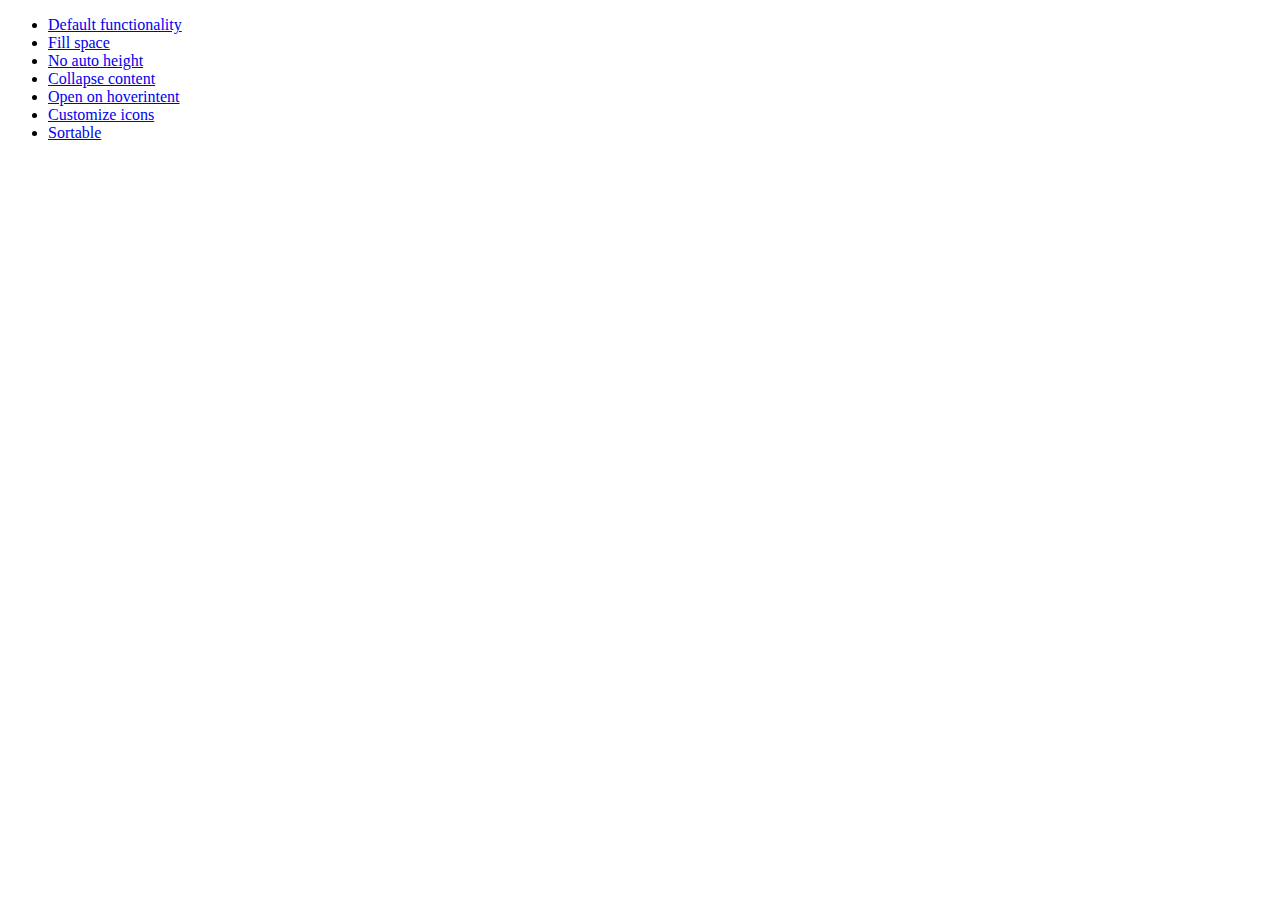
<file: web/includes/jquery-ui-1.10.3.custom/development-bundle/demos/accordion/index.html>
<!doctype html>
<html lang="en">
<head>
	<meta charset="utf-8">
	<title>jQuery UI Accordion Demos</title>
</head>
<body>

<ul>
	<li><a href="default.html">Default functionality</a></li>
	<li><a href="fillspace.html">Fill space</a></li>
	<li><a href="no-auto-height.html">No auto height</a></li>
	<li><a href="collapsible.html">Collapse content</a></li>
	<li><a href="hoverintent.html">Open on hoverintent</a></li>
	<li><a href="custom-icons.html">Customize icons</a></li>
	<li><a href="sortable.html">Sortable</a></li>
</ul>

</body>
</html>
</file>
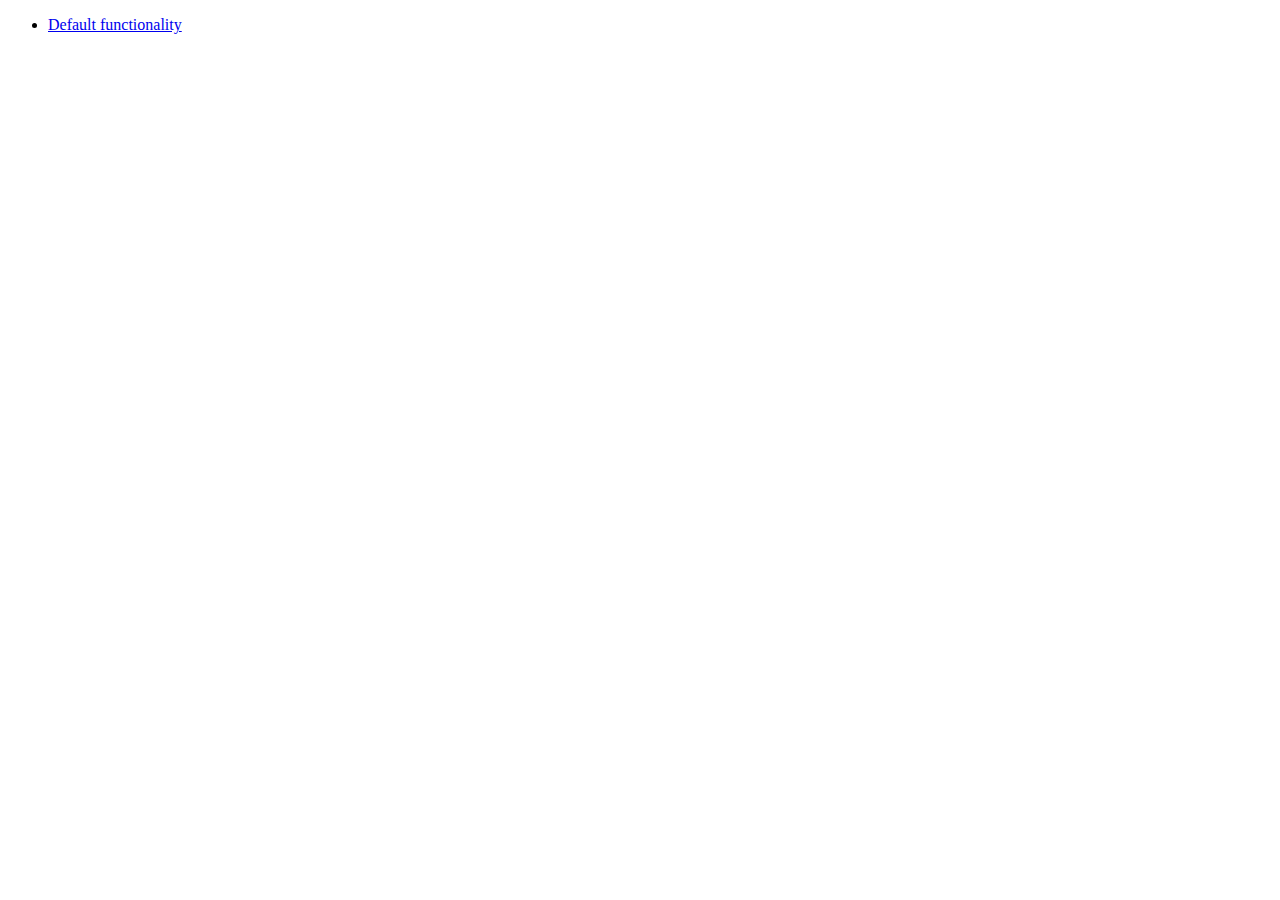
<file: web/includes/jquery-ui-1.10.3.custom/development-bundle/demos/addClass/index.html>
<!doctype html>
<html lang="en">
<head>
	<meta charset="utf-8">
	<title>jQuery UI Effects Demos</title>
</head>
<body>

<ul>
	<li><a href="default.html">Default functionality</a></li>
</ul>

</body>
</html>
</file>
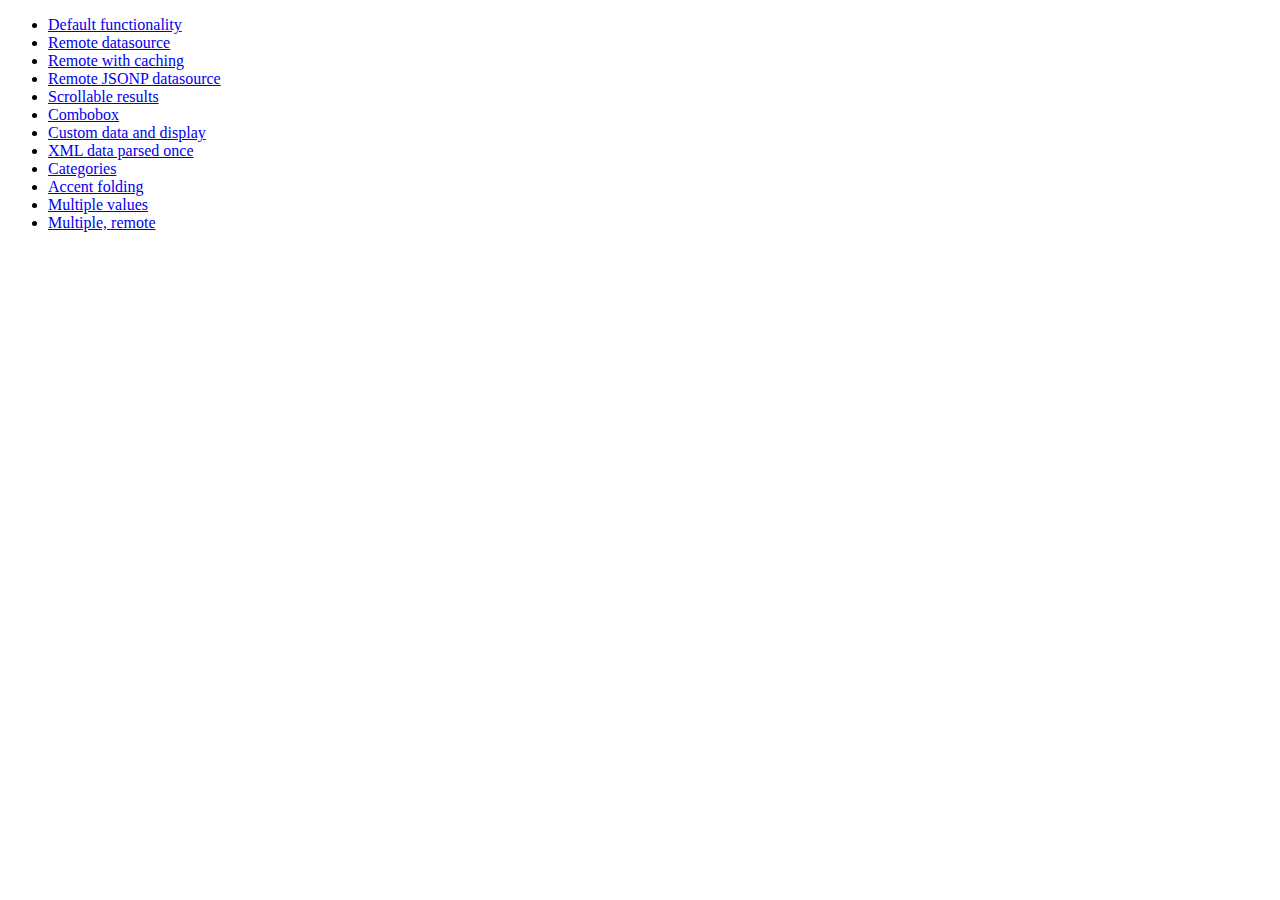
<file: web/includes/jquery-ui-1.10.3.custom/development-bundle/demos/autocomplete/index.html>
<!doctype html>
<html lang="en">
<head>
	<meta charset="utf-8">
	<title>jQuery UI Autocomplete Demos</title>
</head>
<body>

<ul>
	<li><a href="default.html">Default functionality</a></li>
	<li><a href="remote.html">Remote datasource</a></li>
	<li><a href="remote-with-cache.html">Remote with caching</a></li>
	<li><a href="remote-jsonp.html">Remote JSONP datasource</a></li>
	<li><a href="maxheight.html">Scrollable results</a></li>
	<li><a href="combobox.html">Combobox</a></li>
	<li><a href="custom-data.html">Custom data and display</a></li>
	<li><a href="xml.html">XML data parsed once</a></li>
	<li><a href="categories.html">Categories</a></li>
	<li><a href="folding.html">Accent folding</a></li>
	<li><a href="multiple.html">Multiple values</a></li>
	<li><a href="multiple-remote.html">Multiple, remote</a></li>
</ul>

</body>
</html>
</file>
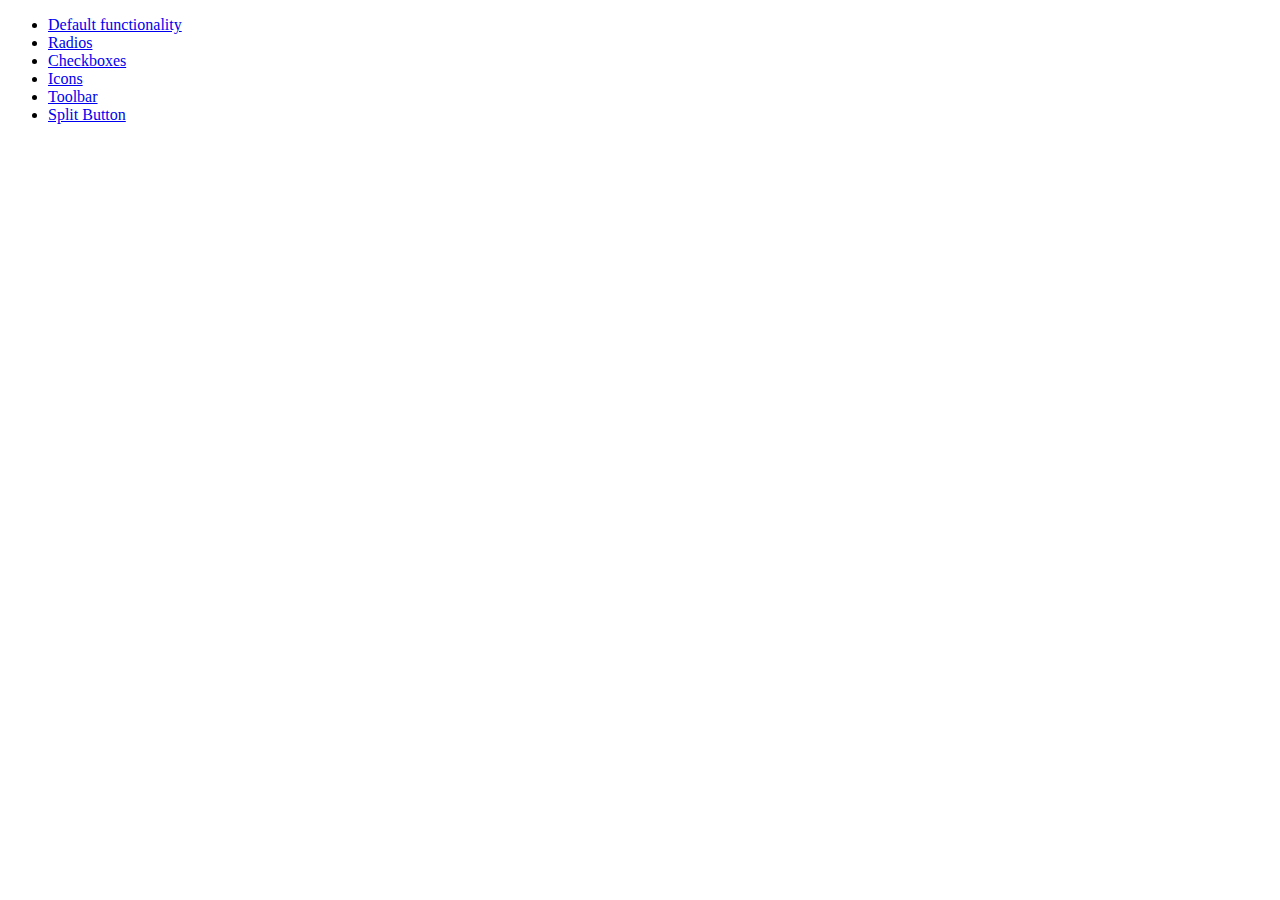
<file: web/includes/jquery-ui-1.10.3.custom/development-bundle/demos/button/index.html>
<!doctype html>
<html lang="en">
<head>
	<meta charset="utf-8">
	<title>jQuery UI Button Demos</title>
</head>
<body>

<ul>
	<li><a href="default.html">Default functionality</a></li>
	<li><a href="radio.html">Radios</a></li>
	<li><a href="checkbox.html">Checkboxes</a></li>
	<li><a href="icons.html">Icons</a></li>
	<li><a href="toolbar.html">Toolbar</a></li>
	<li><a href="splitbutton.html">Split Button</a></li>
</ul>

</body>
</html>
</file>
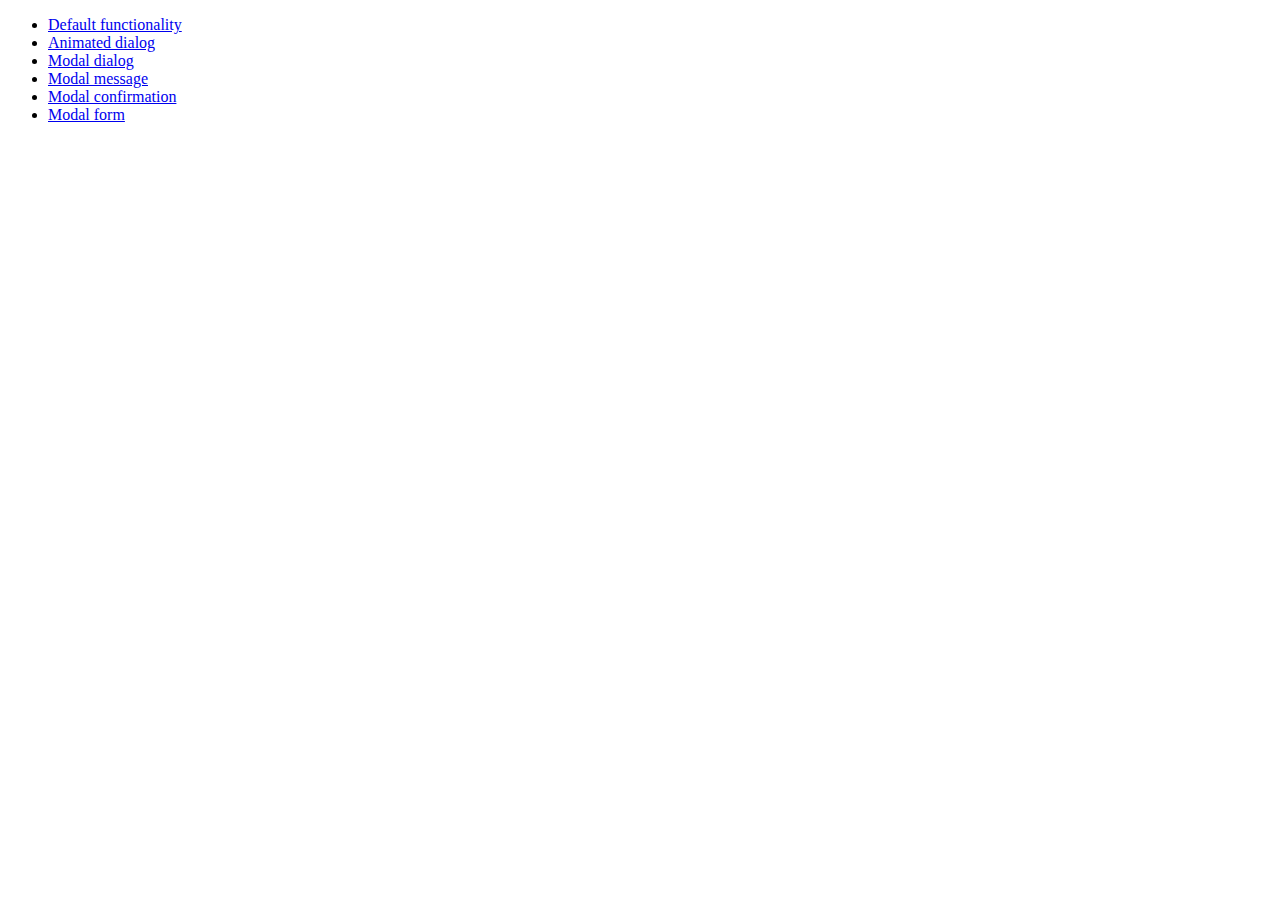
<file: web/includes/jquery-ui-1.10.3.custom/development-bundle/demos/dialog/index.html>
<!doctype html>
<html lang="en">
<head>
	<meta charset="utf-8">
	<title>jQuery UI Dialog Demos</title>
</head>
<body>

<ul>
	<li><a href="default.html">Default functionality</a></li>
	<li><a href="animated.html">Animated dialog</a></li>
	<li><a href="modal.html">Modal dialog</a></li>
	<li><a href="modal-message.html">Modal message</a></li>
	<li><a href="modal-confirmation.html">Modal confirmation</a></li>
	<li><a href="modal-form.html">Modal form</a></li>
</ul>

</body>
</html>
</file>
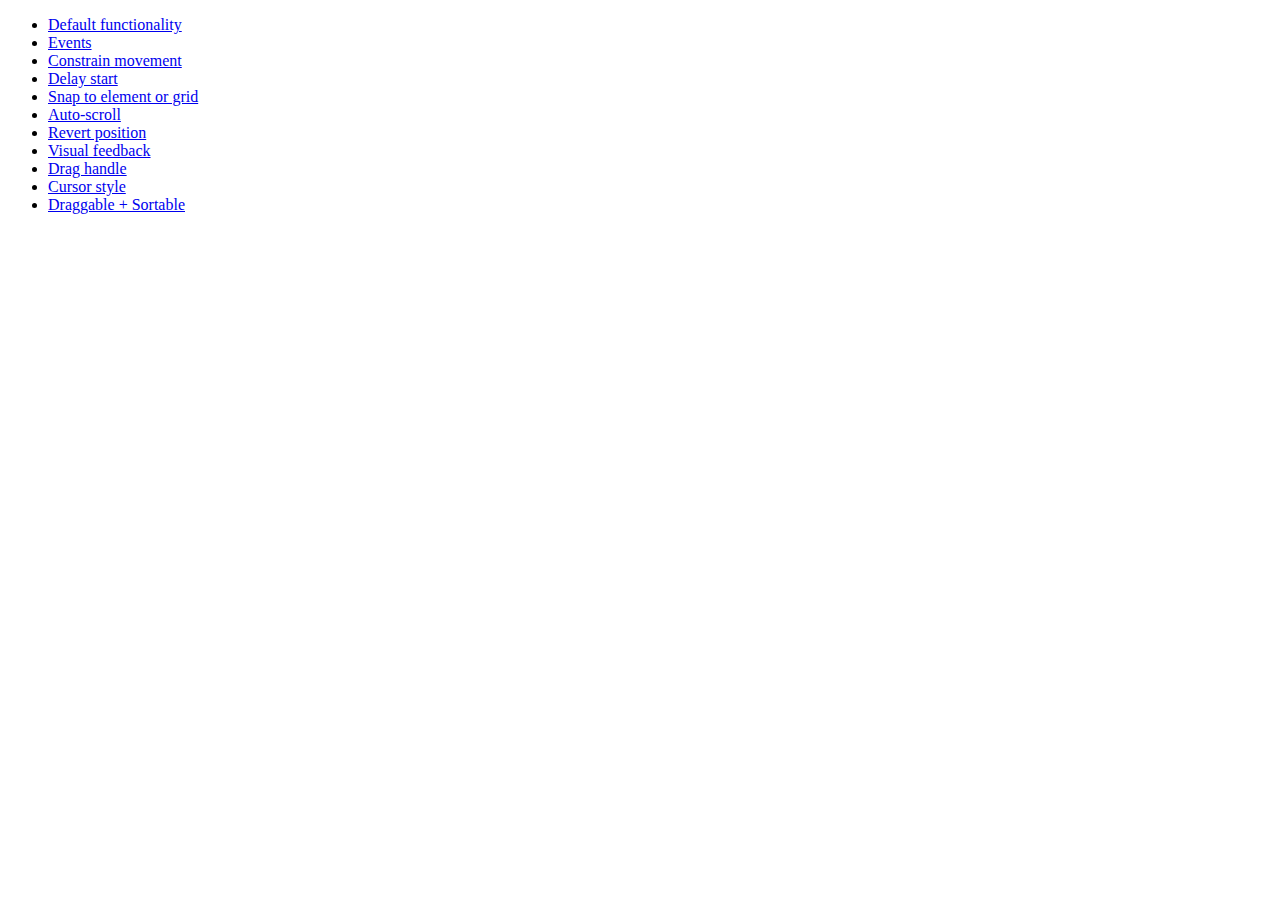
<file: web/includes/jquery-ui-1.10.3.custom/development-bundle/demos/draggable/index.html>
<!doctype html>
<html lang="en">
<head>
	<meta charset="utf-8">
	<title>jQuery UI Draggable Demos</title>
</head>
<body>

<ul>
	<li><a href="default.html">Default functionality</a></li>
	<li><a href="events.html">Events</a></li>
	<li><a href="constrain-movement.html">Constrain movement</a></li>
	<li><a href="delay-start.html">Delay start</a></li>
	<li><a href="snap-to.html">Snap to element or grid</a></li>
	<li><a href="scroll.html">Auto-scroll</a></li>
	<li><a href="revert.html">Revert position</a></li>
	<li><a href="visual-feedback.html">Visual feedback</a></li>
	<li><a href="handle.html">Drag handle</a></li>
	<li><a href="cursor-style.html">Cursor style</a></li>
	<li><a href="sortable.html">Draggable + Sortable</a></li>
</ul>

</body>
</html>
</file>
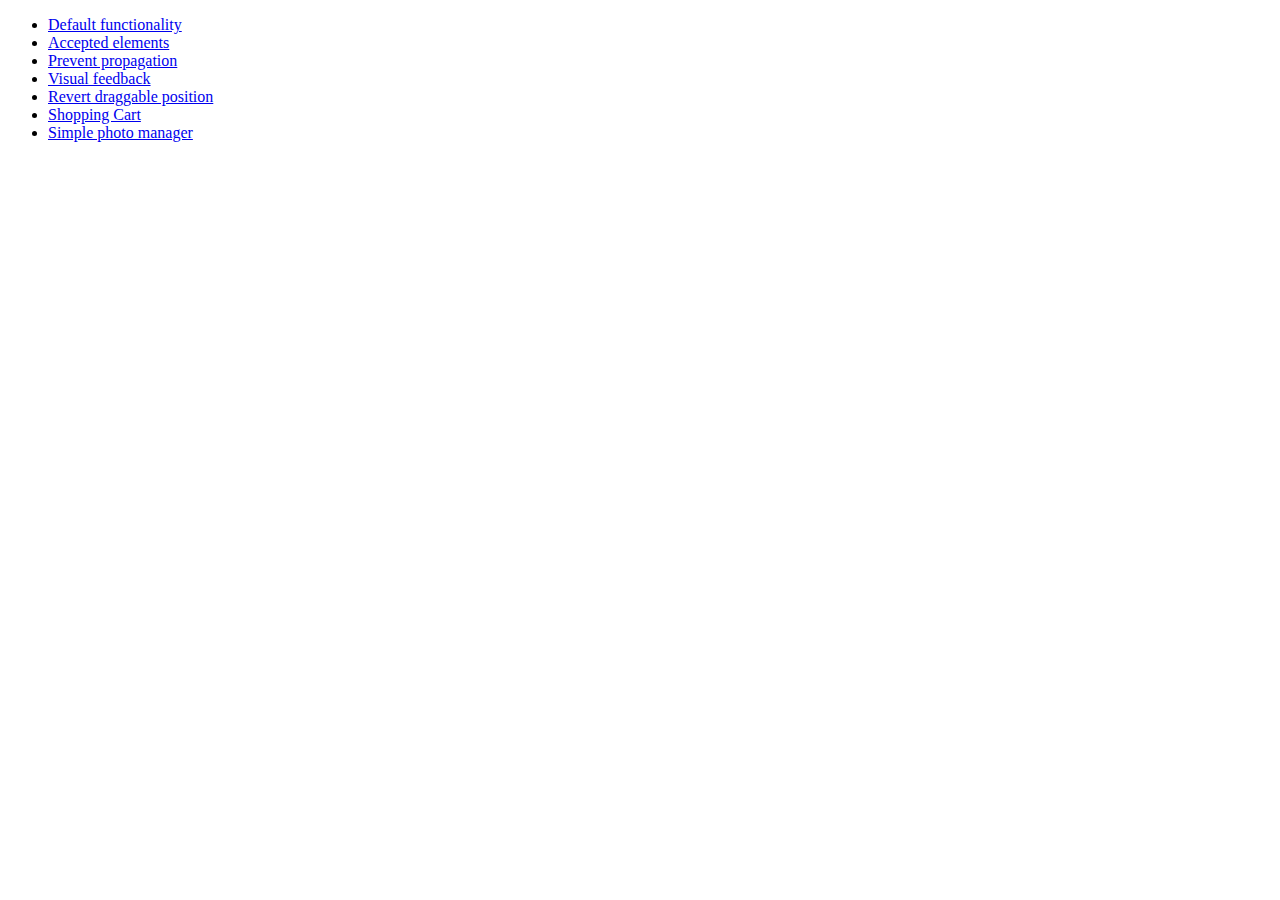
<file: web/includes/jquery-ui-1.10.3.custom/development-bundle/demos/droppable/index.html>
<!doctype html>
<html lang="en">
<head>
	<meta charset="utf-8">
	<title>jQuery UI Droppable Demos</title>
</head>
<body>

<ul>
	<li><a href="default.html">Default functionality</a></li>
	<li><a href="accepted-elements.html">Accepted elements</a></li>
	<li><a href="propagation.html">Prevent propagation</a></li>
	<li><a href="visual-feedback.html">Visual feedback</a></li>
	<li><a href="revert.html">Revert draggable position</a></li>
	<li><a href="shopping-cart.html">Shopping Cart</a></li>
	<li><a href="photo-manager.html">Simple photo manager</a></li>
</ul>

</body>
</html>
</file>
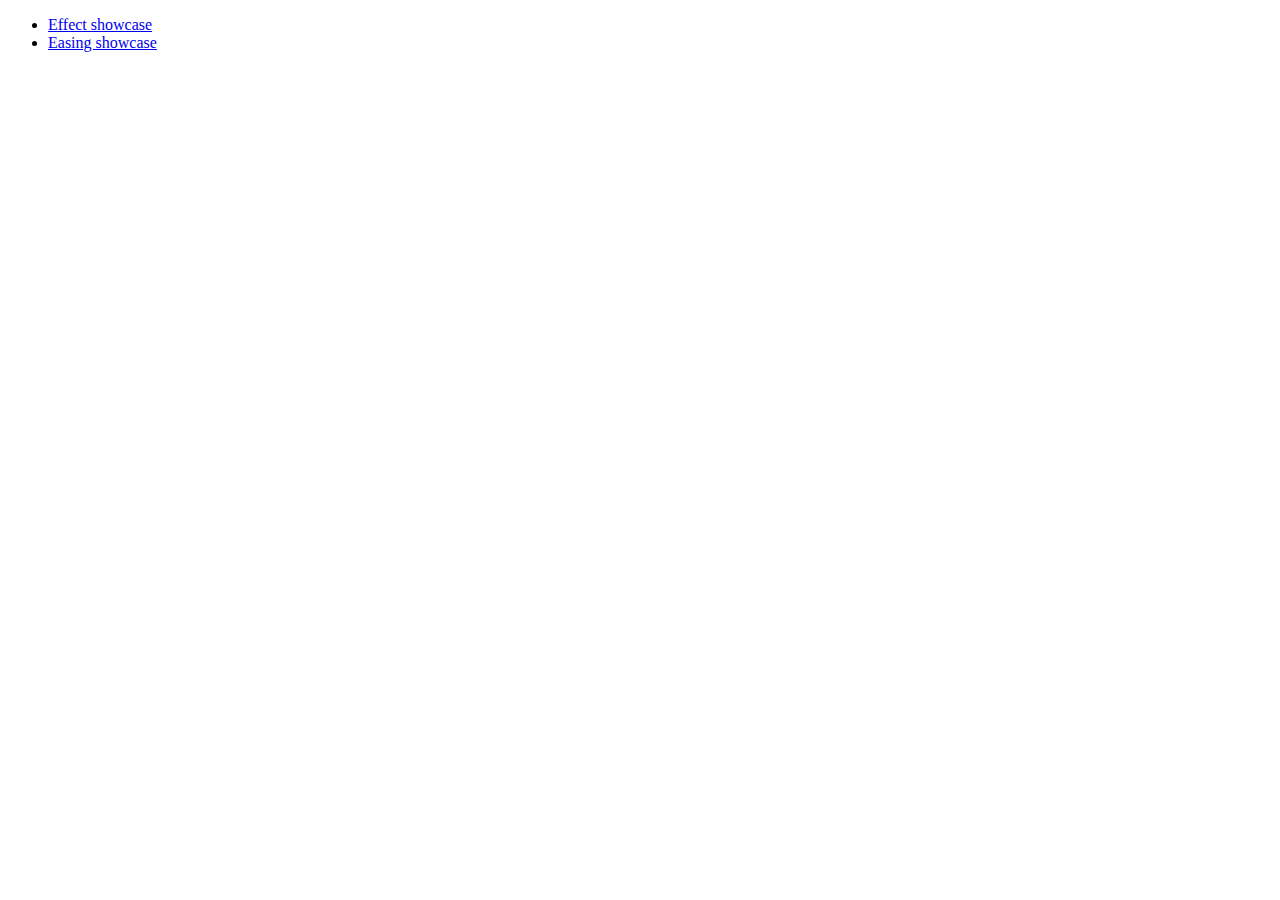
<file: web/includes/jquery-ui-1.10.3.custom/development-bundle/demos/effect/index.html>
<!doctype html>
<html lang="en">
<head>
	<meta charset="utf-8">
	<title>jQuery UI Effects Demos</title>
</head>
<body>

<ul>
	<li><a href="default.html">Effect showcase</a></li>
	<li><a href="easing.html">Easing showcase</a></li>
</ul>

</body>
</html>
</file>
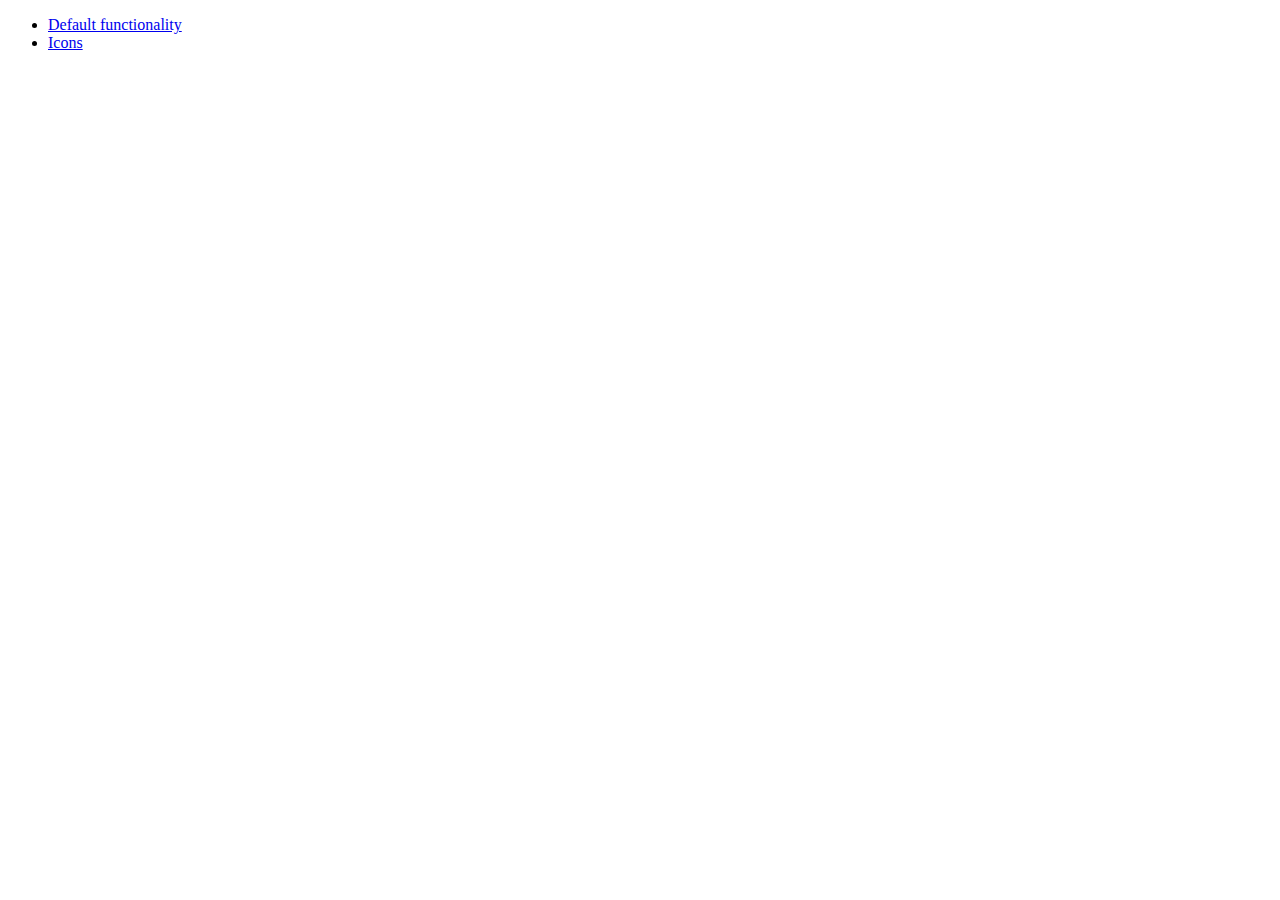
<file: web/includes/jquery-ui-1.10.3.custom/development-bundle/demos/menu/index.html>
<!doctype html>
<html lang="en">
<head>
	<meta charset="utf-8">
	<title>jQuery UI Menu Demos</title>
</head>
<body>

<ul>
	<li><a href="default.html">Default functionality</a></li>
	<li><a href="icons.html">Icons</a></li>
</ul>

</body>
</html>
</file>
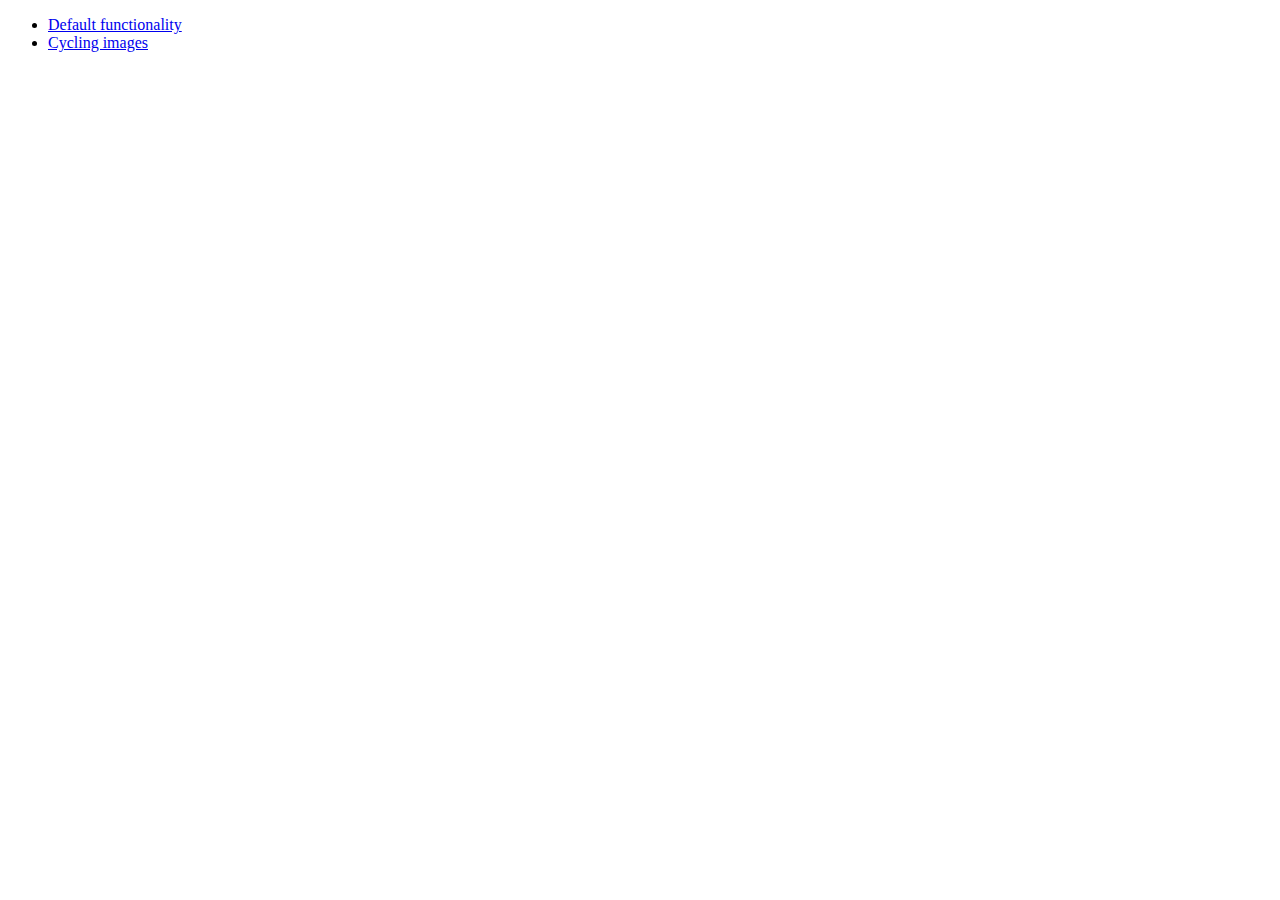
<file: web/includes/jquery-ui-1.10.3.custom/development-bundle/demos/position/index.html>
<!doctype html>
<html lang="en">
<head>
	<meta charset="utf-8">
	<title>jQuery UI Position Demo</title>
</head>
<body>

<ul>
	<li><a href="default.html">Default functionality</a></li>
	<li><a href="cycler.html">Cycling images</a></li>
</ul>

</body>
</html>
</file>
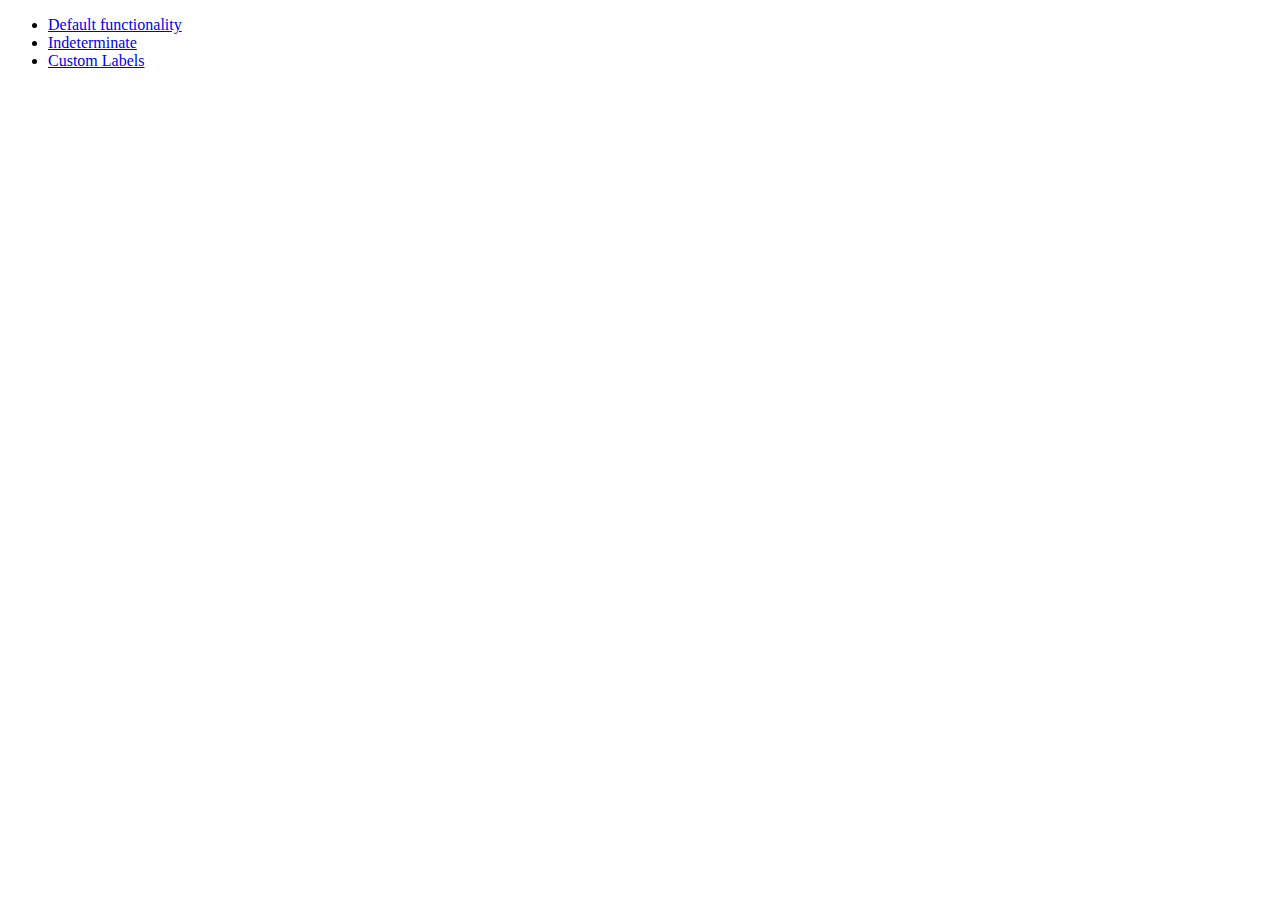
<file: web/includes/jquery-ui-1.10.3.custom/development-bundle/demos/progressbar/index.html>
<!doctype html>
<html lang="en">
<head>
	<meta charset="utf-8">
	<title>jQuery UI Progressbar Demos</title>
</head>
<body>

<ul>
	<li><a href="default.html">Default functionality</a></li>
	<li><a href="indeterminate.html">Indeterminate</a></li>
	<li><a href="label.html">Custom Labels</a></li>
</ul>

</body>
</html>
</file>
